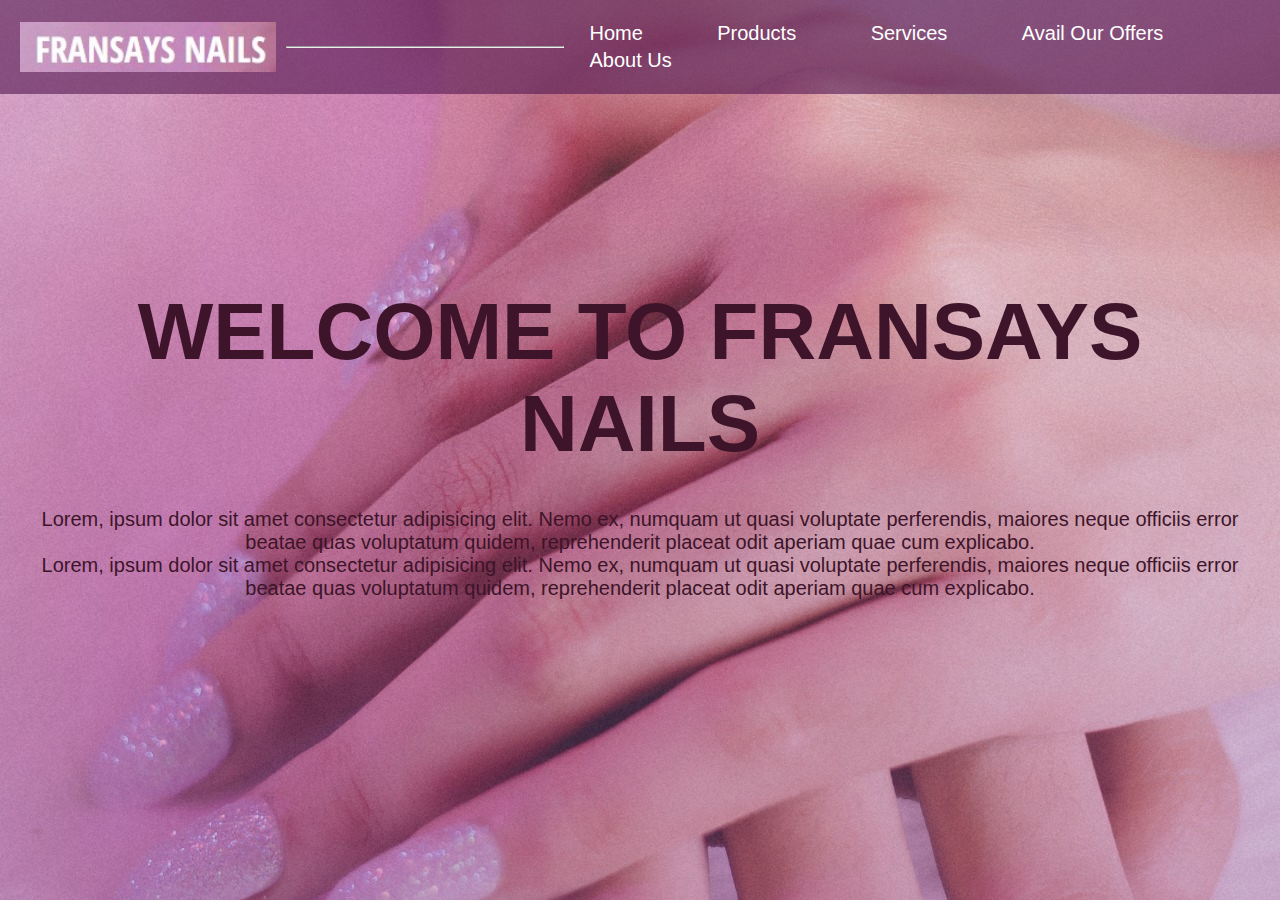
<file: index.html>
<!DOCTYPE html>
<html lang="en">
<head>
    <meta charset="UTF-8">
    <meta http-equiv="X-UA-Compatible" content="IE=edge">
    <meta name="viewport" content="width=device-width, initial-scale=1.0">
    <title>Fransays Nails Webpage</title>
    <link rel="stylesheet" href="css/style.css">
</head>
<body>
    <div class="mainbackground" >
        <div class="navibar">
            <img src="images/logo.jpg" class="logo">
            <hr>
            <ul>
                <li><a href="index.html">Home</a></li>
                <li><a href="products.html" target="_self">Products</a></li>
                <li><a href="services.html">Services</a></li>
                <li><a href="avail our offers.html">Avail our offers</a></li>
                <li><a href="about us.html">About us</a></li>
            </ul>
        </div>

        <div class="content">
            <h1 class="headings">WELCOME TO FRANSAYS NAILS </h1>
            <br>
            <p> Lorem, ipsum dolor sit amet consectetur adipisicing elit. Nemo ex, numquam ut quasi voluptate perferendis, maiores neque officiis error beatae quas voluptatum quidem, reprehenderit placeat odit aperiam quae cum explicabo.</p>
            <p> Lorem, ipsum dolor sit amet consectetur adipisicing elit. Nemo ex, numquam ut quasi voluptate perferendis, maiores neque officiis error beatae quas voluptatum quidem, reprehenderit placeat odit aperiam quae cum explicabo.</p>
        </div>
    </div>
</body>
</html>
</file>
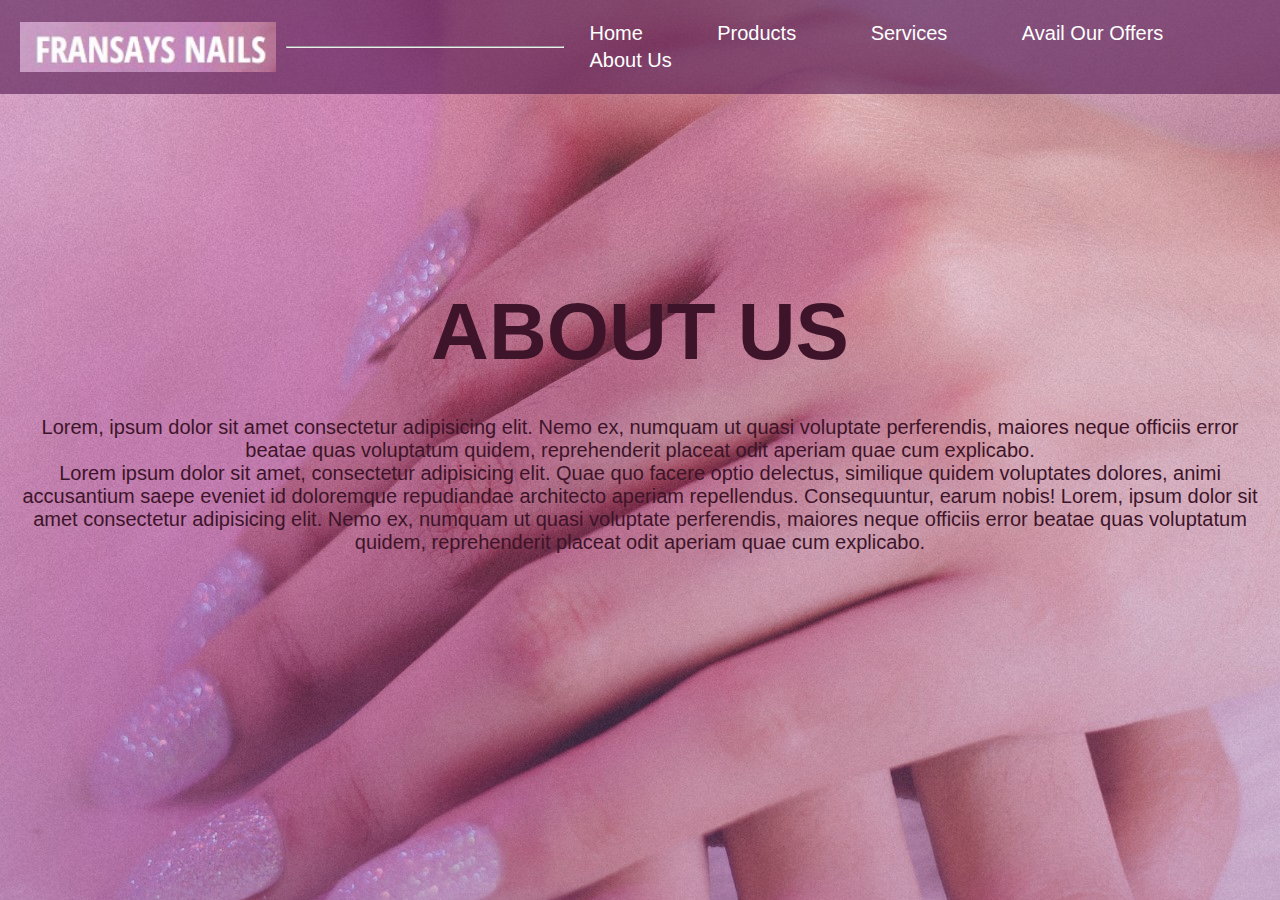
<file: about us.html>
<!DOCTYPE html>
<html lang="en">
<head>
    <meta charset="UTF-8">
    <meta http-equiv="X-UA-Compatible" content="IE=edge">
    <meta name="viewport" content="width=device-width, initial-scale=1.0">
    <title>Fransays Nails Webpage</title>
    <link rel="stylesheet" href="css/style.css">
</head>
<body>
    <div class="mainbackground">

        <div class="navibar">
            <img src="images/logo.jpg" class="logo">
            <hr>
            <ul>
                <li><a href="index.html">Home</a></li>
                <li><a href="products.html">Products</a></li>
                <li><a href="services.html">Services</a></li>
                <li><a href="avail our offers.html">Avail our offers</a></li>
                <li><a href="about us.html">About us</a></li>
            </ul>
        </div>

        <div class="content">
            <h1 class="headings">ABOUT US </h1>
            <br>
            <p> Lorem, ipsum dolor sit amet consectetur adipisicing elit. Nemo ex, numquam ut quasi voluptate perferendis, maiores neque officiis error beatae quas voluptatum quidem, reprehenderit placeat odit aperiam quae cum explicabo.</p>
            <p> Lorem ipsum dolor sit amet, consectetur adipisicing elit. Quae quo facere optio delectus, similique quidem voluptates dolores, animi accusantium saepe eveniet id doloremque repudiandae architecto aperiam repellendus. Consequuntur, earum nobis! Lorem, ipsum dolor sit amet consectetur adipisicing elit. Nemo ex, numquam ut quasi voluptate perferendis, maiores neque officiis error beatae quas voluptatum quidem, reprehenderit placeat odit aperiam quae cum explicabo.</p>
        </div>
    </div>
</body>
</html>
</file>
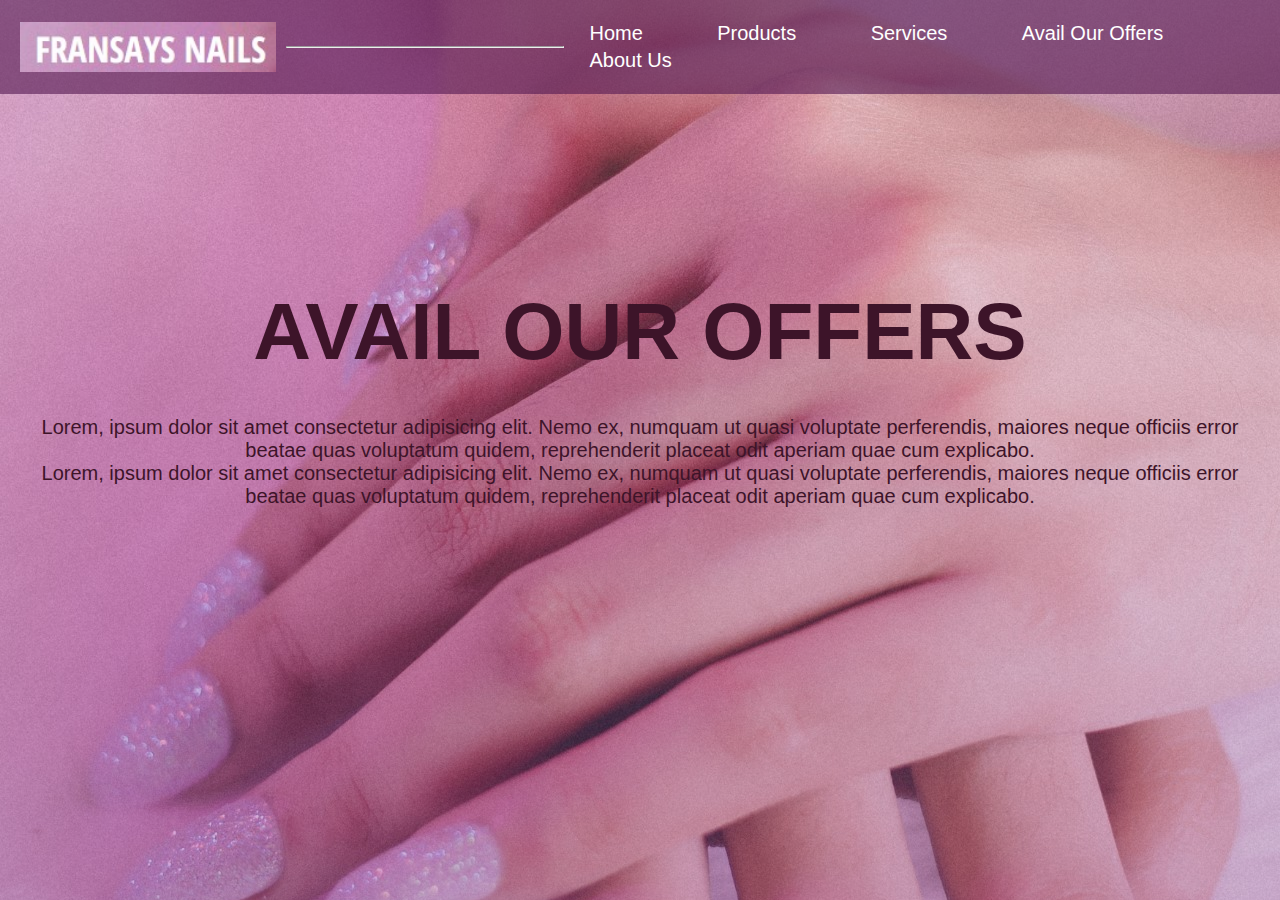
<file: avail our offers.html>
<!DOCTYPE html>
<html lang="en">
<head>
    <meta charset="UTF-8">
    <meta http-equiv="X-UA-Compatible" content="IE=edge">
    <meta name="viewport" content="width=device-width, initial-scale=1.0">
    <title>Fransays Nails Webpage</title>
    <link rel="stylesheet" href="css/style.css">
</head>
<body>
    <div class="mainbackground">
        <div class="navibar">
            <img src="images/logo.jpg" class="logo">
            <hr>
            <ul>
                <li><a href="index.html">Home</a></li>
                <li><a href="products.html" target="_self">Products</a></li>
                <li><a href="services.html">Services</a></li>
                <li><a href="avail our offers.html">Avail our offers</a></li>
                <li><a href="about us.html">About us</a></li>
            </ul>
        </div>

        <div class="content">
            <h1 class="headings">AVAIL OUR OFFERS </h1>
            <br>
            <p> Lorem, ipsum dolor sit amet consectetur adipisicing elit. Nemo ex, numquam ut quasi voluptate perferendis, maiores neque officiis error beatae quas voluptatum quidem, reprehenderit placeat odit aperiam quae cum explicabo.</p>
            <p> Lorem, ipsum dolor sit amet consectetur adipisicing elit. Nemo ex, numquam ut quasi voluptate perferendis, maiores neque officiis error beatae quas voluptatum quidem, reprehenderit placeat odit aperiam quae cum explicabo.</p>
        </div>
    </div>
</body>
</html>
</file>
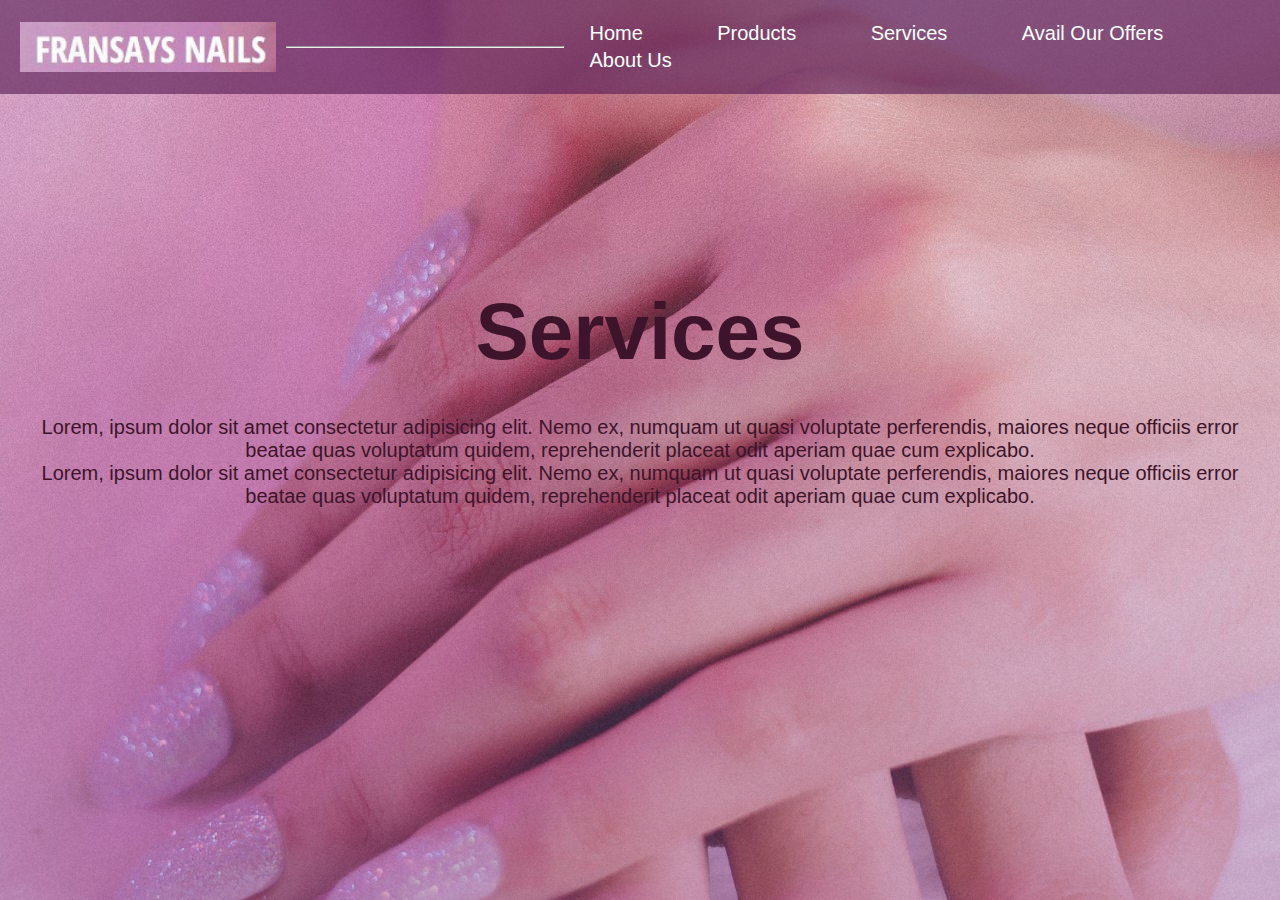
<file: services.html>
<!DOCTYPE html>
<html lang="en">
<head>
    <meta charset="UTF-8">
    <meta http-equiv="X-UA-Compatible" content="IE=edge">
    <meta name="viewport" content="width=device-width, initial-scale=1.0">
    <title>Fransays Nails Webpage</title>
    <link rel="stylesheet" href="css/style.css">
</head>
<body>
    <div class="mainbackground">
        <div class="navibar">
            <img src="images/logo.jpg" class="logo">
            <hr>
            <ul>
                <li><a href="index.html" target="_self">Home</a></li>
                <li><a href="products.html">Products</a></li>
                <li><a href="services.html">Services</a></li>
                <li><a href="avail our offers.html">Avail our offers</a></li>
                <li><a href="about us.html">About us</a></li>
            </ul>
        </div>

        <div class="content">
            <h1 class="headings">Services</h1>
            <br>
            <p> Lorem, ipsum dolor sit amet consectetur adipisicing elit. Nemo ex, numquam ut quasi voluptate perferendis, maiores neque officiis error beatae quas voluptatum quidem, reprehenderit placeat odit aperiam quae cum explicabo.</p>
            <p> Lorem, ipsum dolor sit amet consectetur adipisicing elit. Nemo ex, numquam ut quasi voluptate perferendis, maiores neque officiis error beatae quas voluptatum quidem, reprehenderit placeat odit aperiam quae cum explicabo.</p>
        </div>
    </div>

</body>
</html>
</file>
<file: css/style.css>
/* GENERAL CSS STYLING */

*{
    margin: 0%;
    padding: 0%;
    font-family: Impact, Haettenschweiler, 'Arial Narrow Bold', sans-serif;
    
}
.headings{
    font-size: 80px;
    padding-bottom: 15px;
}
.subheadings {
    font-size: 30px;
}

#horizontal{
    width: 75%;
    height: 3px;
    position: relative;
    margin: 2% 0% 2% 0%;
    left:10%;
    background-color: #67224B;
}

#descriptions {

  height: 300px;
  width: 250px;
  color:#3D1429;
  position:relative;
}

/* OVERALL CLASS CSS WEBSITE LAYOUT */


.mainbackground{
    width: 100%;
    height: 100% ;
    position: absolute;
    background-repeat: no-repeat;
    background: linear-gradient(rgba(89, 8, 69, 0.086),rgba(97, 11, 109, 0.282)),url(../images/background.jpg);
   
}

.colorbg{
    background-color:#c594b0cd;
    position: absolute;
    padding: 50%;
    top:44.6em;
    height: max-content;
}

.bgno2{
    background-size: cover;
    background-repeat: no-repeat;
    width: 100%;
    height: 100%;
    position: absolute;
    top: 300%;
    background: linear-gradient(rgba(89, 8, 69, 0.086),rgba(97, 11, 109, 0.282)),url(../images/pexelimg3.jpg);
}

.logo{
    height: 50px;
    right: 10px;
}

.navibar{
    width: 97.3%;
    background-color: rgba(87, 27, 83, 0.625) ;
    margin: auto;
    padding: 20px;  
    display: flex;
    align-items: center;
    justify-content: space-between;
}

.navibar hr{
    width: 25%;
    height: 1%;
    left: 10px;
    position: relative;
    background-color: #ffffff;
}

.navibar ul li{
    
    list-style: none;
    size: 20px;
    display: inline-block; 
    margin: 0 10px;
    padding: 2px 25px;
    position: relative;
}

.navibar ul li a{
    text-decoration: none;
    color: rgb(255, 255, 255);
    font-size: 20px;
    text-transform: capitalize;
    
}

.navibar ul li a::after{
    content: '';
    height: 28px;
    width: 0;
    background:#e381c95b;
    position: absolute;
    left: 0;
    bottom: 0px;
    transition: 0.5s;
}

.navibar ul li a:hover::after{
    width: 100%;
}


.content{
    text-align: center;
    margin: 15% 1%;
    color:#3D1429;
    font-size: 20px;
    
}

/* PRODUCTS PAGE CSS WEBSITE LAYOUT */

.productspage{
    text-align: center;
    margin: 1% 0%;
    color:#3D1429;
    font-size: 20px;
}

.products{
    display: flex;
    align-items: center;
    justify-content: space-between; 
    margin-top: 3%;
    margin-bottom: 20px;
}

.productnavigation{
    display: flex;
    position: relative;
    margin: 0 0% 2% 15%;
    padding: 0em 6em 0em 6em;
}

.productnavigation span{
    padding: 0em 3em 0em 3em;
}

.productnavigation a{
    text-decoration: none;
    color: #3D1429;
}

.productnavigation a:hover{

    background-color: #ff98cd75;
    padding: 0.5rem;
    transition-duration: 0.5s;
    font-size: 2em;
}

.nailcolorlacquer{
    background-color: #3D1429;
    color:beige;
    left: 12%;
    position: absolute;
    height: 110%;
    width: 75%;
    padding: 40px 15px 0px 5px;
    border-radius: 0.5em;
    outline: auto rgba(245, 245, 220, 0.674);
}

.product1{
    height: 300px;
    width: 250px;
    background-color: rgb(252, 245, 237);
    position:relative;
    left: 3%;
    color: beige;
    border-radius: 10px;

}

.product1:hover{
    height: 300px;
    width: 250px;
    background-color: rgba(252, 245, 237, 0.471);
    position:relative;
    left: 3%;
    color: rgb(245, 245, 220);

}

.product1 img {
    position: absolute;
    background-color: none;
    right: 2%;
    height: 100%;
    width: 100%;

}

.product1 p {
    left: 2%;
    width: 95%;
    position: absolute;
    top: 40px;
    background-color: #3d1429a3;
    color:beige;
    height: fit-content;
 
}

.product2{
    height: 300px;
    width: 250px;
    background-color: rgb(252, 245, 237);
    position:absolute;
    left: 27%;
    color: beige;
    border-radius: 10px;

}

.product2:hover{
    height: 300px;
    width: 250px;
    background-color: rgba(252, 245, 237, 0.471);
    position:absolute;
    left: 27%;
    color: beige;

}

.product2 img {
   
    position: absolute;
    background-color: none;
    right: 2%;
    height: 100%;
    width: 100%;
}

.product2 p {
    left: 2%;
    width: 95%;
    position: absolute;
    top: 40px;
    background-color: #3d1429a3;
    color:beige;
    height: fit-content;
 
}

.product3{
    height: 300px;
    width: 250px;
    background-color: rgb(252, 245, 237);
    position:absolute;
    left: 51%;
    color: beige;
    border-radius: 10px;

}

.product3:hover{
    height: 300px;
    width: 250px;
    background-color: rgba(252, 245, 237, 0.471);
    position:absolute;
    left: 51%;
    color: beige;

}

.product3 img {
   
    position: absolute;
    background-color: none;
    left: 8%;
    height: 100%;
    width: 100%;
}

.product3 p {
    left: 2%;
    width: 95%;
    position: absolute;
    top: 40px;
    background-color: #3d1429a3;
    color:beige;
    height: fit-content;
 
}

.product4{
    height: 300px;
    width: 250px;
    background-color: rgb(252, 245, 237);
    position:absolute;
    left: 75%;
    color: beige;
    border-radius: 10px;

}

.product4:hover{
    height: 300px;
    width: 250px;
    background-color: rgba(252, 245, 237, 0.471);
    position:absolute;
    left: 75%;
    color: beige;

}

.product4 img {
   
    position: absolute;
    background-color: none;
    left: 0%;
    height: 100%;
    width: 100%;
}

.product4 p {
    left: 2%;
    width: 95%;
    position: absolute;
    top: 40px;
    background-color: #3d1429a3;
    color:beige;
    height: fit-content;
 
}

.nailcaretools{
    background-color: #e6bfdc   ;
    color: #3D1429;
    left: 12%;
    top:1150px;
    position: absolute;
    height: 105%;
    width: 75%;
    padding: 50px 15px 0px 0px;
    border-radius: 0.5em;
    outline: auto #3D1429;
}

.pexelimg1 img{
    height: 40em;
    width: 22%;
    background: linear-gradient(rgba(89, 8, 69, 0.086),rgba(97, 11, 109, 0.282)),;
    background-color: rgb(252, 245, 237);
    top: 1px;
    position:absolute;
    color: beige;
    border-radius: 0.3em;
 
}

.liquidbundle{
    height: 30em;
    width: 25%;
    background-color: #3D1429;
    left: 13em;
    top: 10em;
    position:absolute;
    color: beige;
   
}

.liquidbundle img{
    height: 18em;
    margin-top: 3em;
    left: 1em;
    padding: 0;
}

.liquidbundle p{
    left: 2%;
    width: 95%;
    position: absolute;
    top: 5px;
    padding: 22em 0em 5em 0em;
    background-color:none;
    color:beige;
    height: fit-content;
    outline: auto beige;
   

}

.toolset{
    height: 30em;
    width: 25%;
    background-color: #3D1429;
    left: 28em;
    top: 6em;
    position:absolute;
    color: beige;
   
}

.toolset img{
    height: 14em;
    margin-top: 3em;
    left: 1em;
    margin-top: 6em;
}

.toolset p{
    left: 2%;
    width: 95%;
    position: absolute;
    top: 5px;
    padding: 22em 0em 5em 0em;
    background-color:none;
    color:beige;
    height: fit-content;
    outline: auto beige;

}

.bundle{
    height: 30em;
    width: 25%;
    background-color: #3D1429;
    left: 43em;
    top: 10em;
    position:absolute;
    color: beige;
}

.bundle img{
    height: 18em;
    margin-top: 3em;
    left: 1em;
    padding: 0;
}

.bundle p{
    left: 2%;
    width: 95%;
    position: absolute;
    top: 5px;
    padding: 22em 0em 5em 0em;
    background-color:none;
    color:beige;
    height: fit-content;
    outline: auto beige;

}

.nailartneeds{
    background-color: #3d1429;
    color: beige;
    left: 12%;
    top:2005px;
    position: absolute;
    height: 105%;
    width: 75%;
    padding: 50px 15px 0px 0px;
    border-radius: 0.5em;
    outline: auto beige;
}

.dottingtool{
    height: 10em;
    width: 20em;
    background: none;
    left: 2em;
    top: 6em;
    position:absolute;
    color: beige;
    border-radius: 3em;

}

.dottingtool img{
    height: 10em;
    width: 10em;
    background: beige;
    left: 2%;
    top: 1px;
    position:absolute;
    color: beige;
    border-radius: 3em;

}

.dottingtool p{
    left: 2%;
    width: 95%;
    position: absolute;
    top: 5px;
    padding: 3em 0em 5em 10em;
    background-color:none;
    color:beige;
    height: fit-content;
}

.nailpolishpencorrector{
    height: 10em;
    width: 20em;
    background: none;
    left: 2em;
    top: 17.3em;
    position:absolute;
    color: beige;
    border-radius: 3em;

}

.nailpolishpencorrector img{
    height: 10em;
    width: 10em;
    background: beige;
    left: 2%;
    top: 1px;
    position:absolute;
    color: beige;
    border-radius: 3em;

}

.nailpolishpencorrector p{
    left: 2%;
    width: 95%;
    position: absolute;
    top: 5px;
    padding: 3em 0em 5em 10em;
    background-color:none;
    color:beige;
    height: fit-content;
}


.nailartstencil{
    height: 10em;
    width: 20em;
    background: none;
    left: 2em;
    top: 28.5em;
    position:absolute;
    color: beige;
    border-radius: 3em;

}

.nailartstencil img{
    height: 10em;
    width: 10em;
    background: beige;
    left: 2%;
    top: 1px;
    position:absolute;
    color: beige;
    border-radius: 3em;

}

.nailartstencil p{
    left: 2%;
    width: 95%;
    position: absolute;
    top: 5px;
    padding: 3em 0em 5em 10em;
    background-color:none;
    color:beige;
    height: fit-content;
}

.nailartbrush{
    height: 10em;
    width: 20em;
    background: none;
    right: 2em;
    top: 28.5em;
    position:absolute;
    color: beige;
    border-radius: 3em;

}

.nailartbrush img{
    height: 10em;
    width: 10em;
    background: beige;
    right: 2%;
    top: 1px;
    position:absolute;
    color: beige;
    border-radius: 3em;

}

.nailartbrush p{
    right: 2%;
    width: 95%;
    position: absolute;
    top: 5px;
    padding: 3em 10em 5em 0em;
    background-color:none;
    color:beige;
    height: fit-content;
}

.nailartstamper{
    height: 10em;
    width: 20em;
    background: none;
    right: 2em;
    top: 17.3em;
    position:absolute;
    color: beige;
    border-radius: 3em;

}

.nailartstamper img{
    height: 10em;
    width: 10em;
    background: beige;
    right: 2%;
    top: 1px;
    position:absolute;
    color: beige;
    border-radius: 3em;

}

.nailartstamper p{
    right: 2%;
    width: 95%;
    position: absolute;
    top: 5px;
    padding: 3em 10em 5em 0em;
    background-color:none;
    color:beige;
    height: fit-content;
}

.glittersandsequins{
    height: 10em;
    width: 20em;
    background: none;
    right: 2em;
    top: 6em;
    position:absolute;
    color: beige;
    border-radius: 3em;

}

.glittersandsequins img{
    height: 10em;
    width: 10em;
    background: beige;
    right: 2%;
    top: 1px;
    position:absolute;
    color: beige;
    border-radius: 3em;

}

.glittersandsequins p{
    right: 2%;
    width: 95%;
    position: absolute;
    top: 5px;
    padding: 3em 10em 5em 0em;
    background-color:none;
    color:beige;
    height: fit-content;
}






/* SERVICES CSS WEBSITE LAYOUT */
/* AVAIL OUR OFFERS CSS WEBSITE LAYOUT */
/* ABOUT US CSS WEBSITE LAYOUT */
</file>
